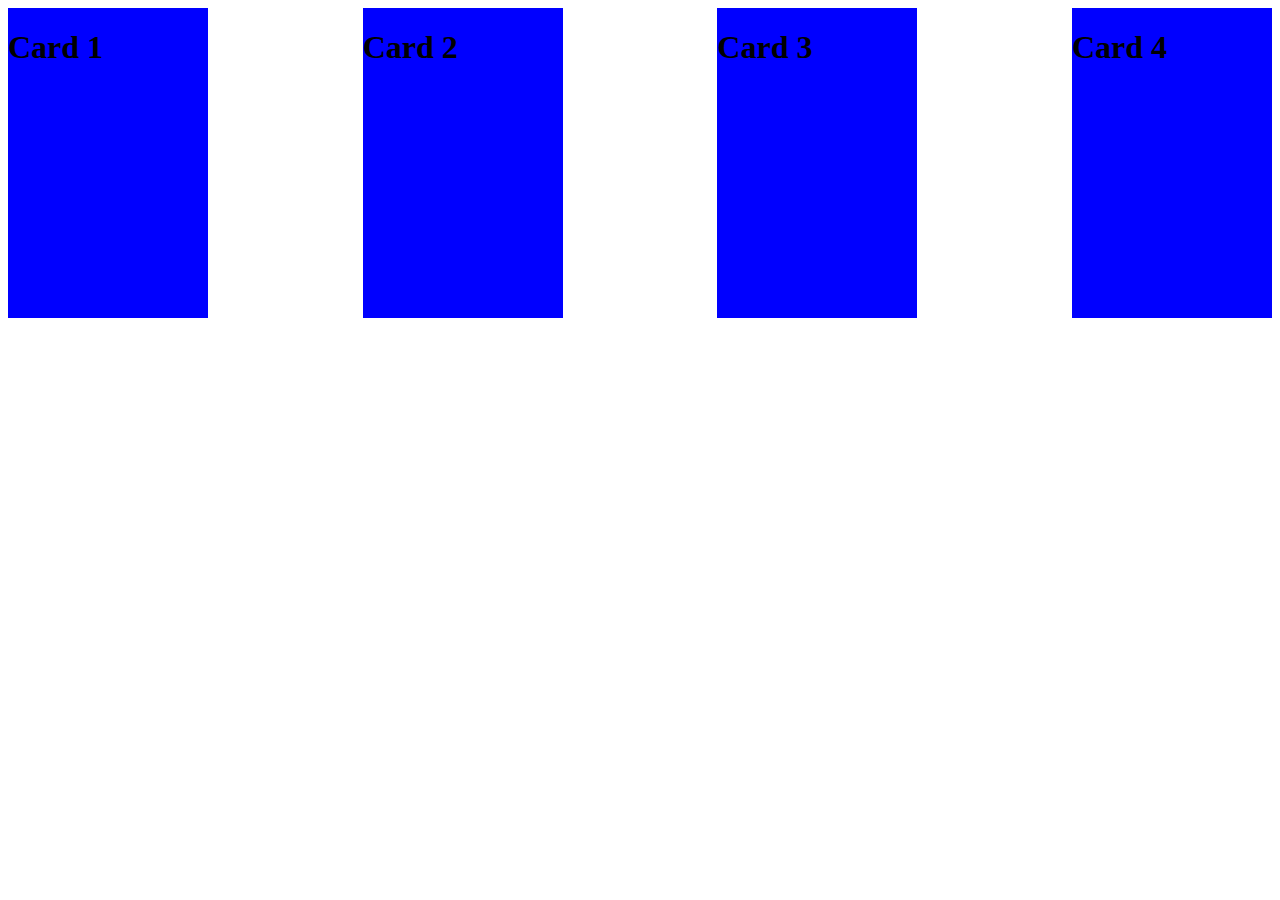
<file: index2.html>
<!DOCTYPE html>
<html lang="en">
<head>
    <meta charset="UTF-8">
    <meta name="viewport" content="width=device-width, initial-scale=1.0">
    <title>Ushtrimi</title>
    <link rel="stylesheet" href="style2.css">
</head>
<body>
    <!-- <div class="foto">
       <h1 style="">Foto</h1>
       <button style="">Read more</button>
    </div> -->
<div class="kryesori">
   <div class="rritu">
  <h1>Card 1</h1>  
  </div>
    <div class="rritu">
  <h1>Card 2</h1>  
  </div>
<div class="rritu"> 
    <h1>Card 3</h1>
</div>
<div class="rritu">
    <h1>Card 4</h1>
</div> 



</div>
    
</body>
</html>
</file>
<file: style2.css>
div{
   
    height: 310px;
    width: 200px;
    background-color: blue;

}

.kryesori{
    display: flex;
    justify-content: space-between;
    width: 100%;
    background-color: white;
}   

.rritu:hover{
transform: scale(1.2);
}
</file>
